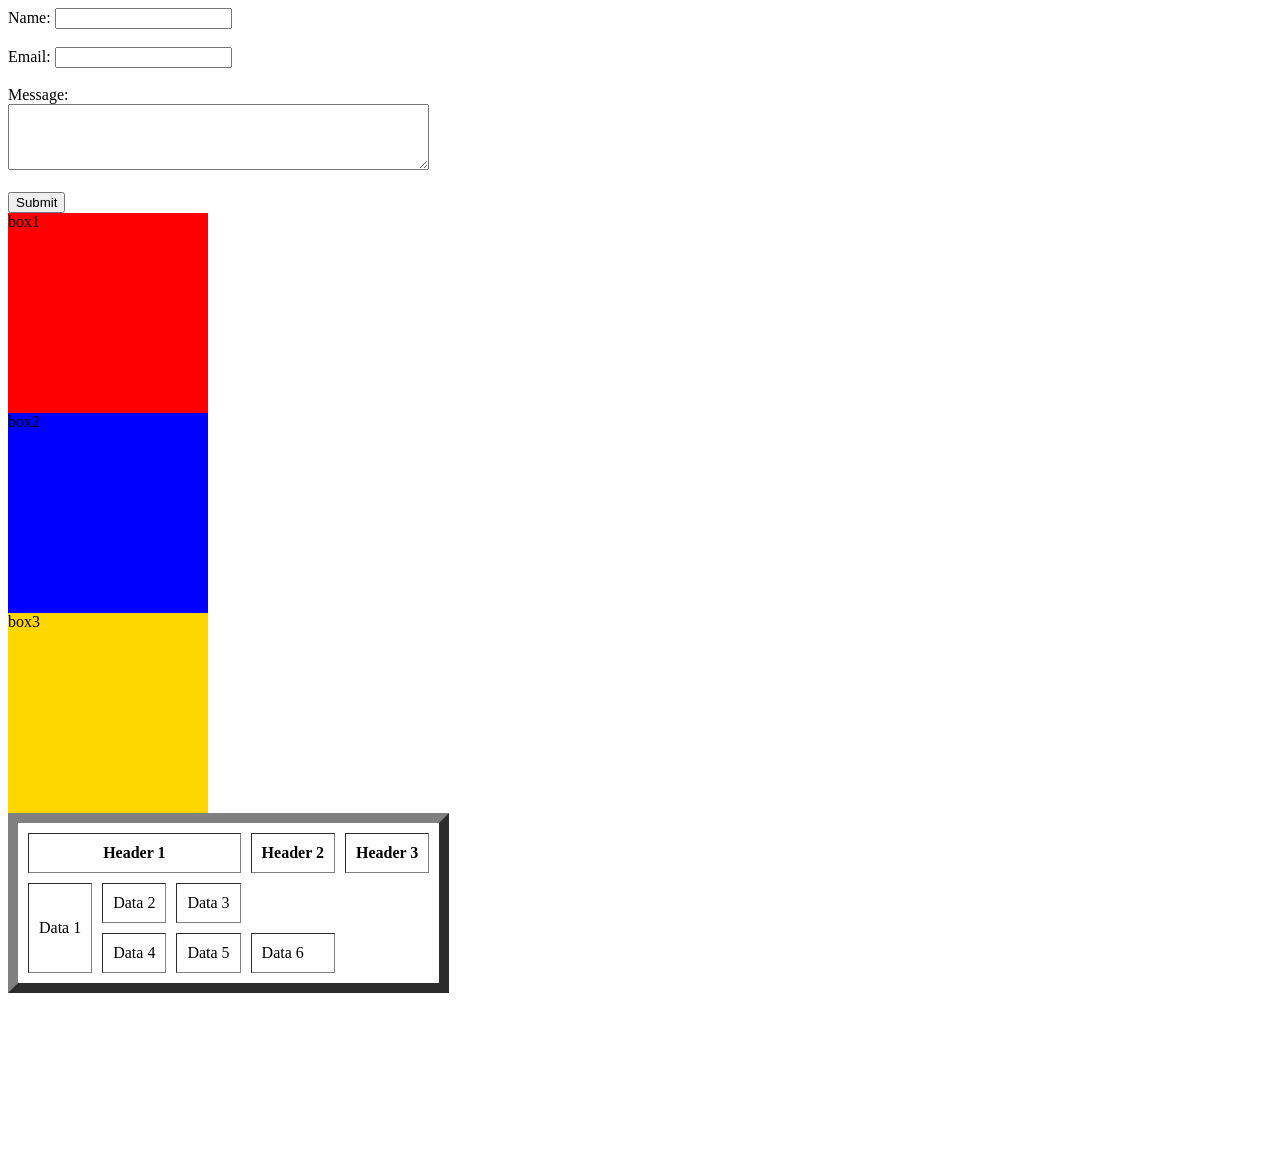
<file: 1/index.html>
<!DOCTYPE html>
<html lang="en">
<head>
    <meta charset="UTF-8">
    <meta name="viewport" content="width=device-width, initial-scale=1.0">
    <title>Document</title>
    <link rel="stylesheet" href="style.css">
</head>
 <body>
    <form action="" method="post">
        <label for="name">Name:</label>
        <input type="text" id="name" name="name" required><br><br>

        <label for="email">Email:</label>
        <input type="email" id="email" name="email" required><br><br>

        <label for="message">Message:</label><br>
        <textarea id="message" name="message" rows="4" cols="50"> 
        </textarea><br><br>
        
        <input type="submit" value="Submit">
    <div class="box1">box1</div>
    <div class="box2">box2</div>
    <div class="box3">box3</div>
    <table border="10" cellpadding="10" cellspacing="10">
        <tr>
            <th colspan="3">Header 1</th>
            <th>Header 2</th>
            <th>Header 3</th>
        </tr>
        <tr>
            <td rowspan="2">Data 1</td>
            <td>Data 2</td>
            <td>Data 3</td>
        </tr>
        <tr>
            <td>Data 4</td>
            <td>Data 5</td>
            <td>Data 6</td>
        </tr>
        </table>
    <video autoplay muted loop>
        <source src=""type="video/mp4">   
    </video>
    
</body>

</html>
</file>
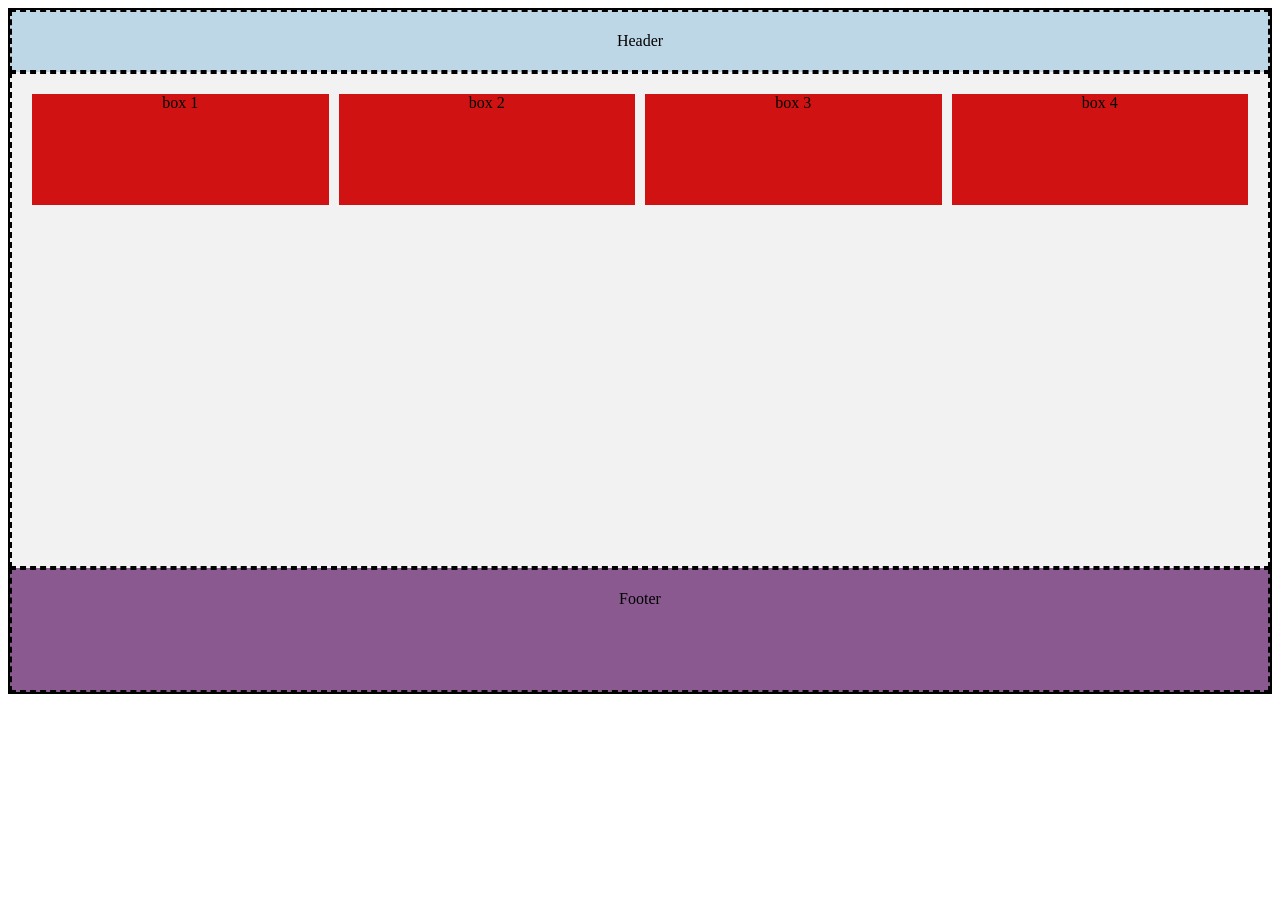
<file: 2/index.html>
<!DOCTYPE html>
<html lang="en">
<head>
    <meta charset="UTF-8">
    <meta name="viewport" content="width=device-width, initial-scale=1.0">
    <title>Document</title>
     <link rel="stylesheet" href="style.css">
    <style>
    </style>
</head>
<body>
    <div class="container">
        <div class="header">Header</div>
        <div class="main">
            <div class="box1">box 1</div>
            <div class="box2">box 2</div>
            <div class="box3">box 3</div>
            <div class="box4">box 4</div>
        </div>
        <div class="footer">Footer</div>
    </div>
    
</body>
</html>
</file>
<file: 1/style.css>
.box1{
    height:200px;
    width:200px;
    background-color: red;
    animation: mymove 5s infinite;
}
@keyframes mymove {
    0% {transform: translateX(0,0)};
    25% {transform: translateX(300px,0)};
    50% {transform: translateX(300px,300px)};
    75% {transform: translateX(0,300px)};
    100% {transform: translateX(0,0)};
}
.box2:hover{
    transform: translateX(300px) skew(60deg);
}

.box2{
    height: 200px;
    width: 200px;
    background-color: blue;
    transition: transform 2s ease-in;
    
}
.box3{
    height: 200px;
    width: 200px;
    background-color: gold;
}
</file>
<file: 2/style.css>
.container{
    display:grid;
    border-color: black;
    border-width: 2px;
    border-style: solid;
    grid-template-areas: "header header header header"
    "main main main main"
    "footer footer footer footer";
    grid-template-rows: 1fr 8fr 2fr ;
    grid-template-columns: 1fr 1fr 1fr 1fr;
}
.header{
    grid-area: header;
    background-color: #bed7e7;
    text-align: center;
    padding: 20px;
    border: 2px dashed black;
}
.main{
    grid-area: main;
    background-color: #f2f2f2;
    text-align: center;
    padding: 20px;
    display:grid;
    grid-template-areas: "box1 box2 box3 box4";
    grid-template-rows: 1fr 3fr;
    grid-template-columns: 1fr 1fr 1fr 1fr;
    border: 2px dashed black;
    gap: 10px;
}
.footer{
    grid-area: footer;
    background-color: #895990;
    text-align: center;
    padding: 20px;
    border: 2px dashed black;    
}
.box1{
    background-color: #d11212;
}
.box2{
    background-color:  #d11212;
}
.box3{
    background-color: #d11212;
}
.box4{
    background-color:  #d11212;
}
</file>
